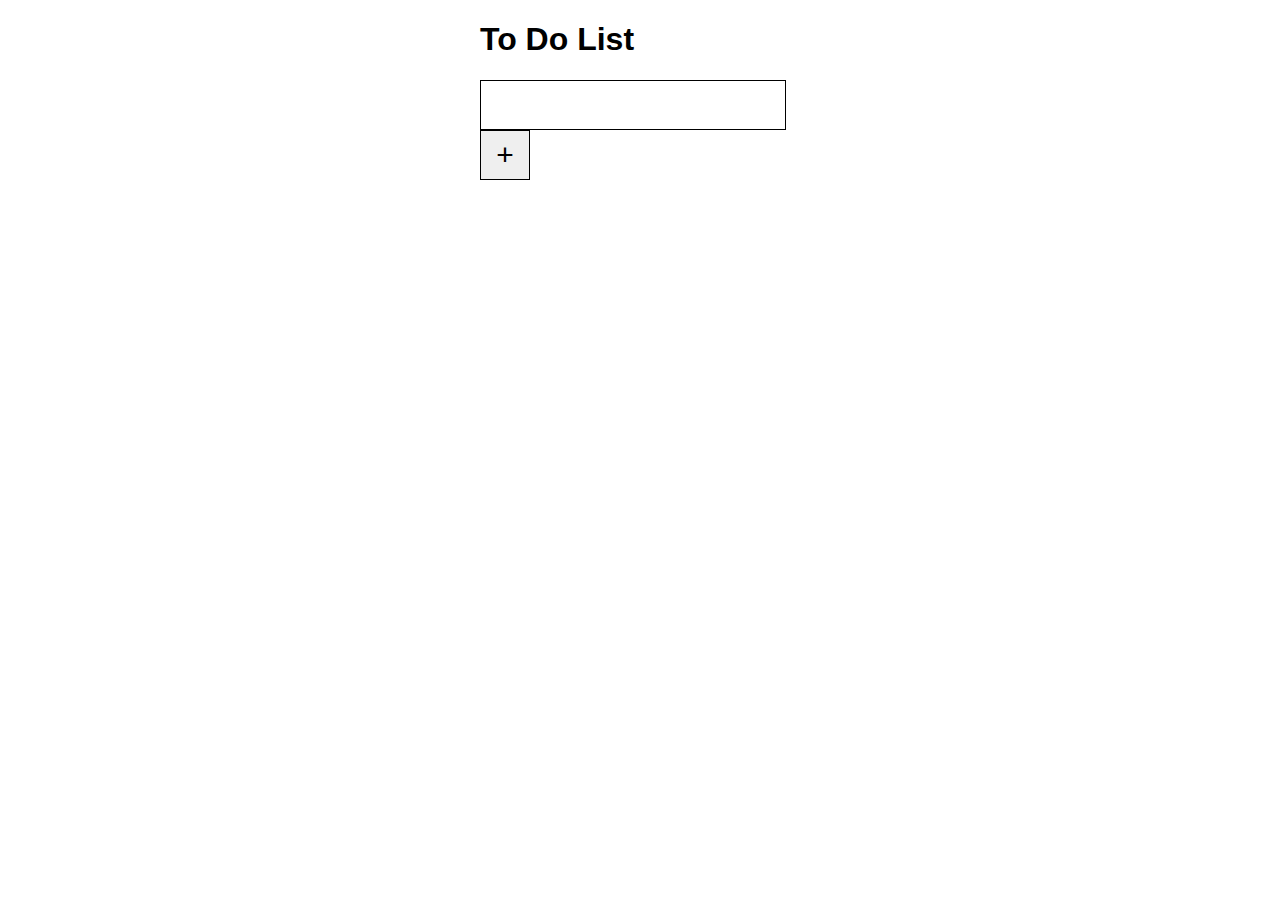
<file: To_Do_List/index.html>
<!DOCTYPE html>
<html lang="en">
<head>
    <meta charset="UTF-8">
    <meta name="viewport" content="width=device-width, initial-scale=1.0">
    <link rel="stylesheet" href="styles.css">
    <title>To Do List</title>
</head>
<body>
    <h1> To Do List</h1>
    <div class="container">
        <input id="inputField" type="text"> <button id="addToDo">+</button>
        <div class="to-dos" id="toDoContainer">
        </div>
    </div>
    <script src="main.js"></script></script>
</body>
</html>
</file>
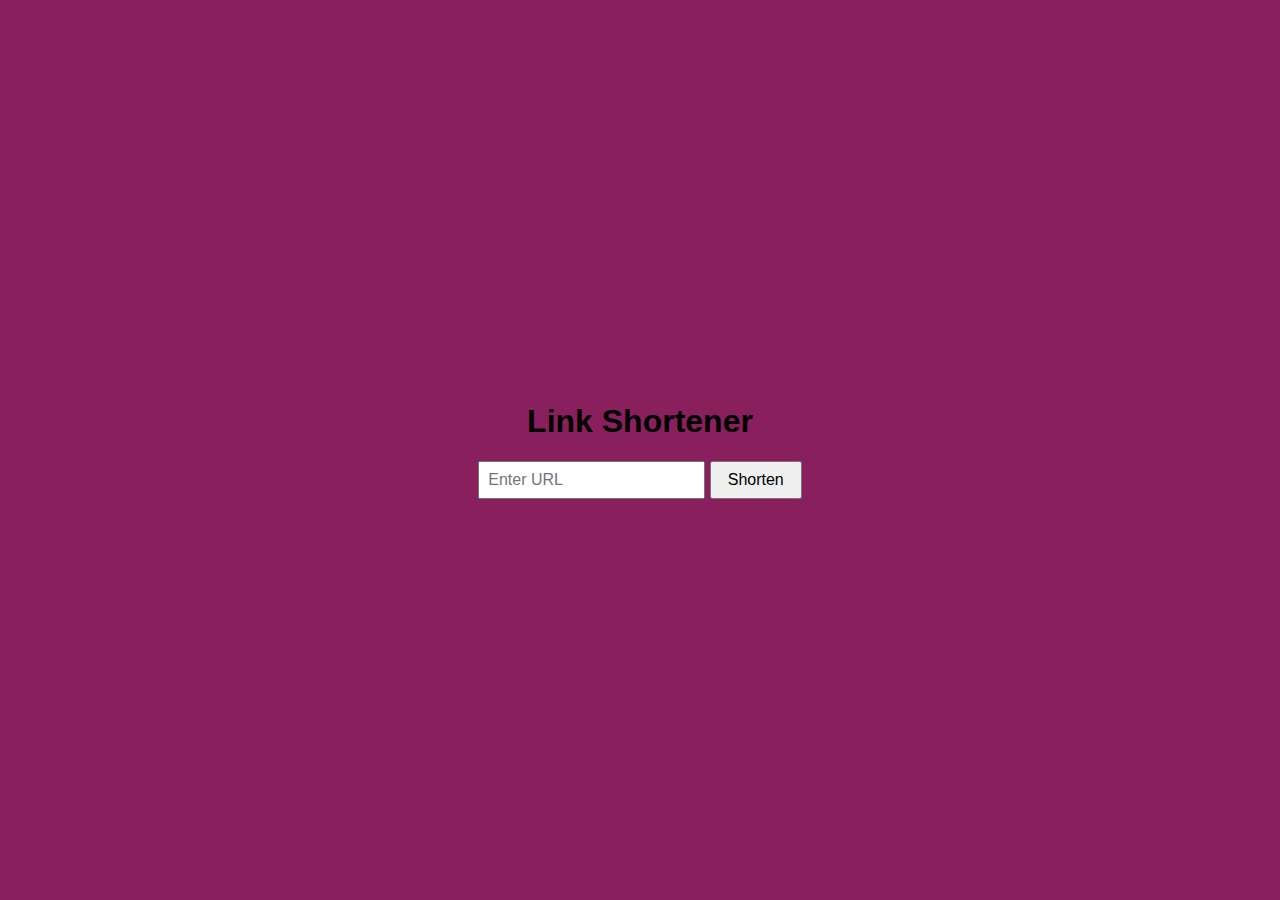
<file: Link_Shortner/shorten.html>
<!DOCTYPE html>
<html lang="en">
<head>
  <meta charset="UTF-8">
  <meta name="viewport" content="width=device-width, initial-scale=1.0">
  <style>
    body {
      font-family: 'Arial', sans-serif;
      margin: 0;
      padding: 0;
      display: flex;
      align-items: center;
      justify-content: center;
      height: 100vh;
      background-color: rgb(137, 32, 93);
    }

    .container {
      text-align: center;
    }

    input {
      padding: 8px;
      font-size: 16px;
    }

    button {
      padding: 8px 16px;
      font-size: 16px;
      cursor: pointer;
    }

    #result {
      margin-top: 20px;
      font-size: 18px;
      color: #333;
    }
  </style>
  <title>Link Shortener</title>
</head>
<body>
  <div class="container">
    <h1>Link Shortener</h1>
    <input type="text" id="urlInput" placeholder="Enter URL">
    <button onclick="shortenUrl()">Shorten</button>
    <div id="result"></div>
  </div>
  <script>
    async function shortenUrl() {
      const urlInput = document.getElementById('urlInput');
      const resultDiv = document.getElementById('result');

      const url = urlInput.value;

      if (!url) {
        resultDiv.innerHTML = 'Please enter a valid URL.';
        return;
      }

      try {
        const response = await fetch(`https://tinyurl.com/api-create.php?url=${encodeURIComponent(url)}`);
        const shortUrl = await response.text();

        if (response.ok) {
          resultDiv.innerHTML = `Shortened URL: <a href="${shortUrl}" target="_blank">${shortUrl}</a>`;
        } else {
          resultDiv.innerHTML = 'Error: Unable to shorten the URL.';
        }
      } catch (error) {
        console.error(error);
        resultDiv.innerHTML = 'An unexpected error occurred.';
      }
    }
  </script>
</body>
</html>
</file>
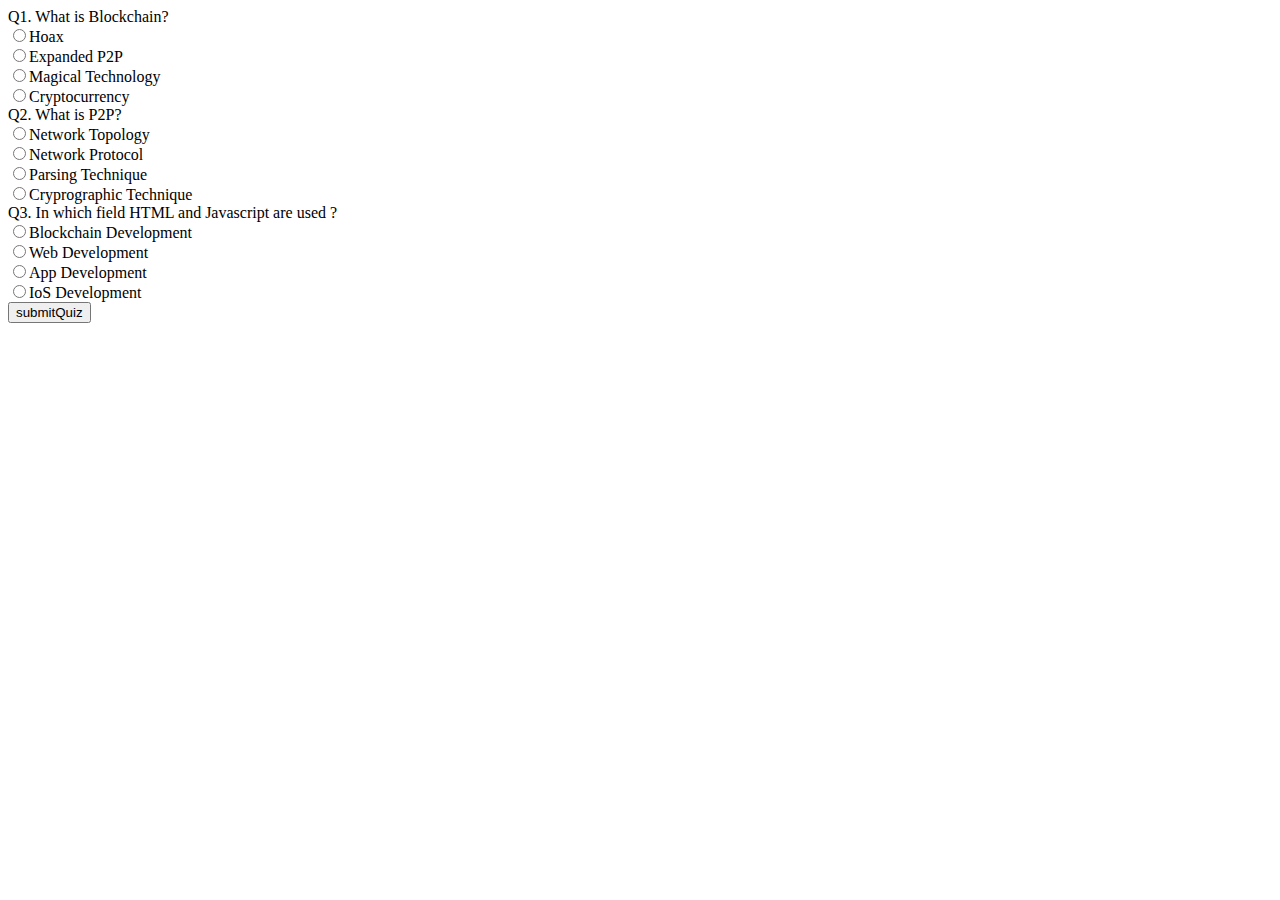
<file: Quiz_App/Quiz.html>
<!DOCTYPE html>
<html lang="en">
<head>
    <meta charset="UTF-8">
    <meta name="viewport" content="width=device-width, initial-scale=1.0">
    <title>Quiz App</title>
</head>
<body>
    Q1. What is Blockchain?<br>
    <input type = "radio" name="question1">Hoax<br>
    <input type = "radio" name="question1" id="correct1">Expanded P2P<br>
    <input type = "radio" name="question1">Magical Technology<br>
    <input type = "radio" name="question1">Cryptocurrency<br>

    Q2. What is P2P?<br>
    <input type = "radio" name="question2" id="correct2">Network Topology<br>
    <input type = "radio" name="question2">Network Protocol<br>
    <input type = "radio" name="question2">Parsing Technique<br>
    <input type = "radio" name="question2">Cryprographic Technique<br>

    Q3. In which field HTML and Javascript are used ?<br>
    <input type = "radio" name="question3">Blockchain Development<br>
    <input type = "radio" name="question3" id="correct3">Web Development<br>
    <input type = "radio" name="question3">App Development<br>
    <input type = "radio" name="question3">IoS Development<br>


    <input type="submit" name="submit" value="submitQuiz" onclick="result()">
    <script type="text/javascript">
        function result() {
            
            var score=0;
            if (document.getElementById('correct1').checked)
            {
                score++;
            }
            if (document.getElementById('correct2').checked)
            {
                score++;
            }
            if (document.getElementById('correct3').checked)
            {
                score++;
            }
            document.write("Your score is:"+score)

        }
    </script>
    

</body>
</html>
</file>
<file: To_Do_List/styles.css>
html,body {
    width: 50%;
    margin: 0 auto;
    font-family: Arial, Helvetica, sans-serif;
}

.container{
    width: 360px;
}

#inputField{
    width: 300px;
    height: 46px;
    border: 1px solid black;
    outline: none;
    font-size: 25px;
    vertical-align: middle;
}

#addToDo{
    height: 50px;
    width: 50px;
    border: 1px solid black;
    vertical-align: middle;
    font-size: 30px;
}

.to-dos{
    margin-top: 25px;
}

.paragraph-styling{
    margin: 0;
    cursor: pointer;
    font-size: 20px;
}
</file>
